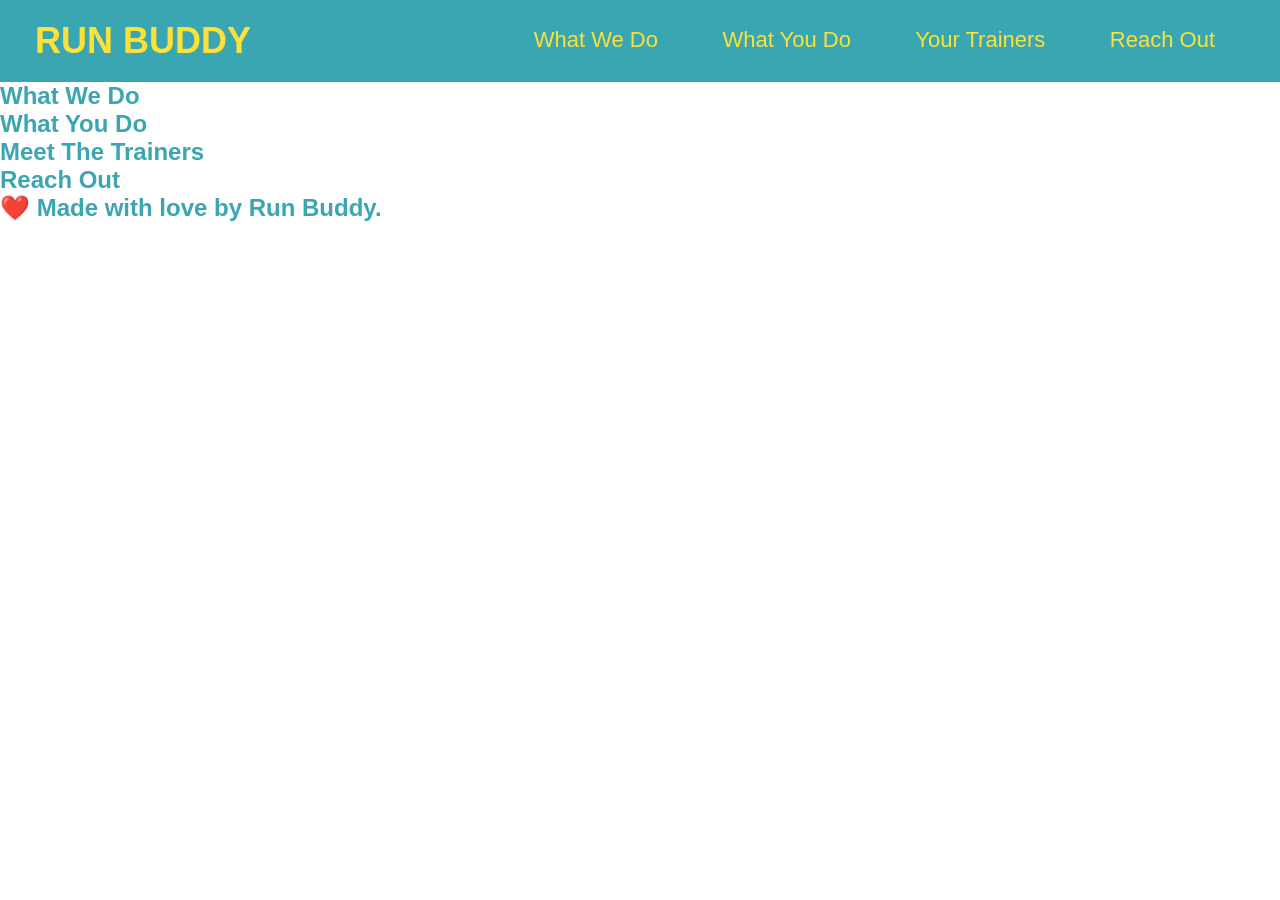
<file: index.html>
<!DOCTYPE html>
<html lang="en">
  <head>
    <meta charset="utf-8" />
    <title>Run Buddy</title>
    <link rel="stylesheet" href="./assets/css/style.css">
  </head>
  <body>
    <header>
      <h1>
        <a href="/">RUN BUDDY</a>
      </h1>
      <nav>
        <ul>
          <li>
            <a href="#what-we-do">What We Do</a>
          </li>
          <li>
            <a href="#what-you-do">What You Do</a>
          </li>
          <li>
            <a href="#your-trainers">Your Trainers</a>
          </li>
          <li>
            <a href="#reach-out">Reach Out</a>
          </li>
        </ul>
      </nav>
    </header>
    <section>

    </section>
    <section>
      <h2>What We Do</h2>
    </section>

    <section>
      <h2>What You Do</h2>
    </section>

    <section>
      <h2>Meet The Trainers</h2>
    </section>

    <section>
      <h2>Reach Out</h2>
    </section>

    <footer>
      <h2>❤️ Made with love by Run Buddy.</h2>
    </footer>
  </body>
</html>
</file>
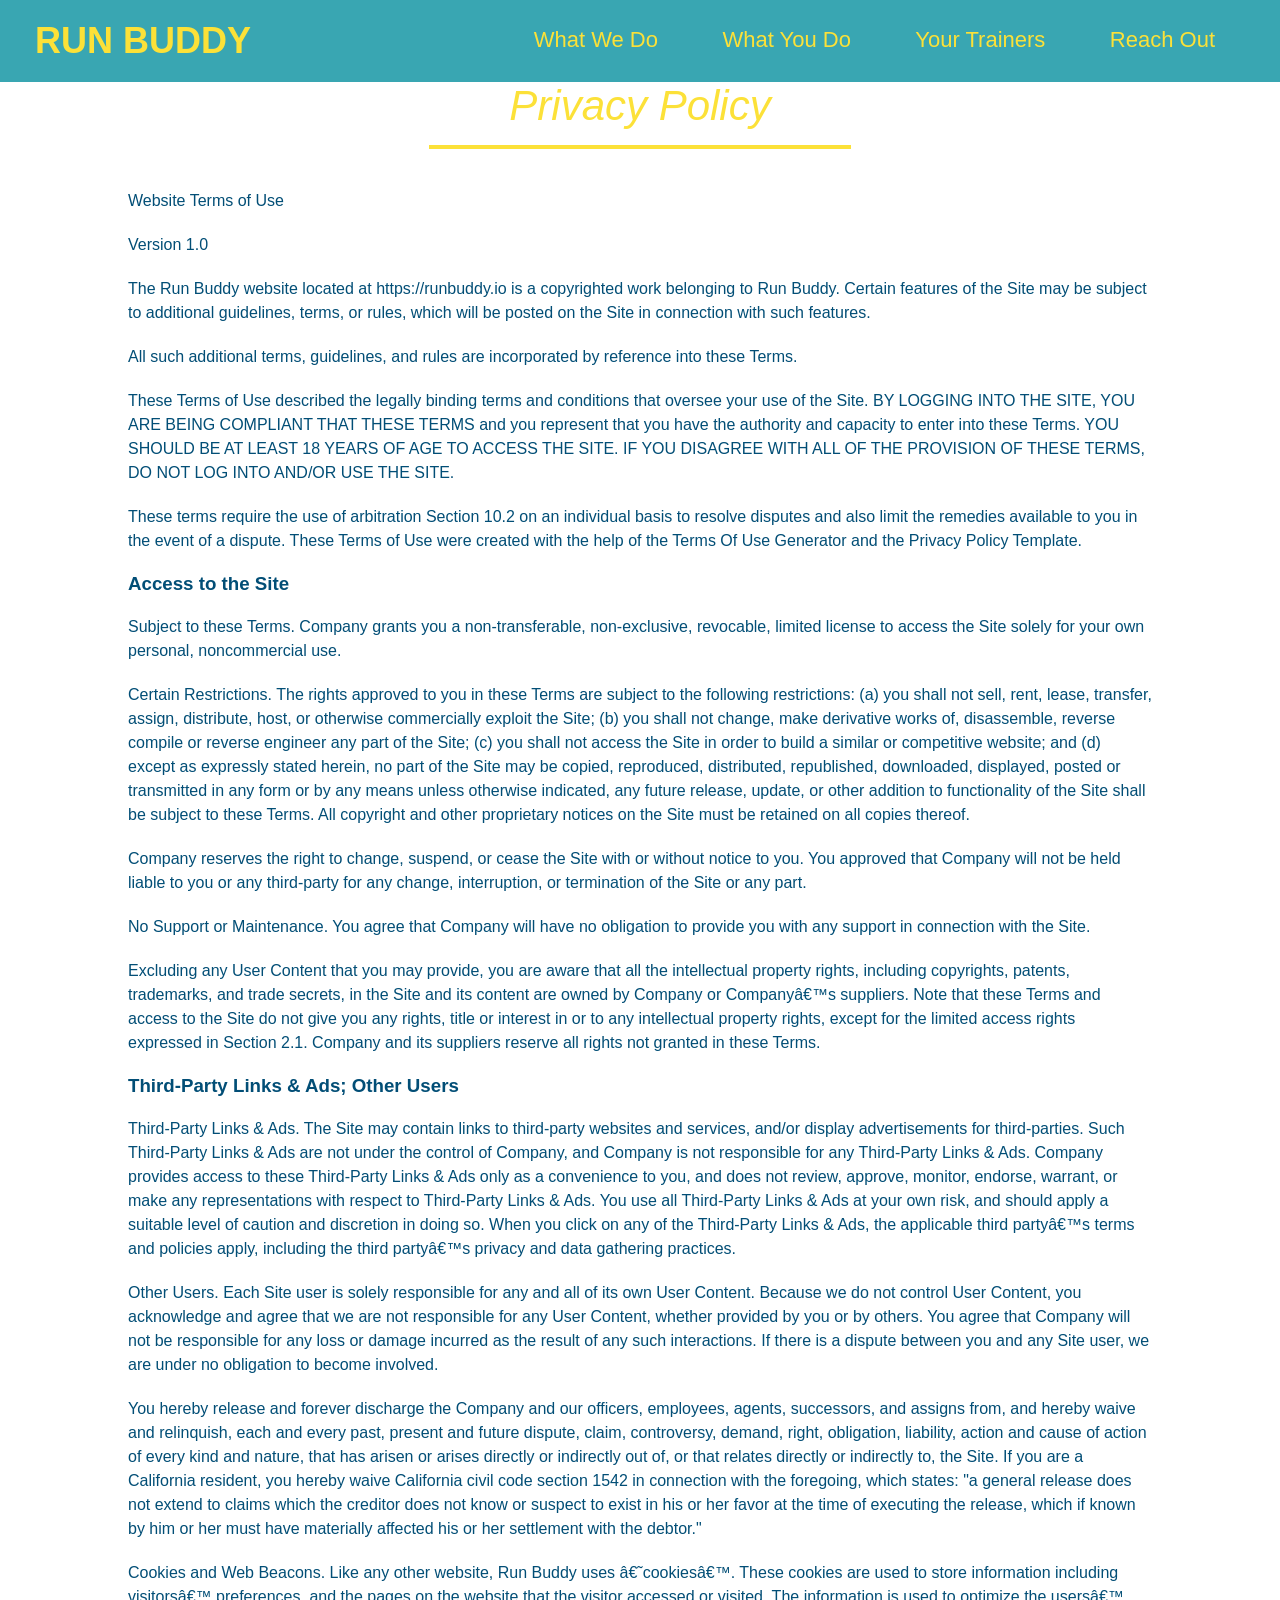
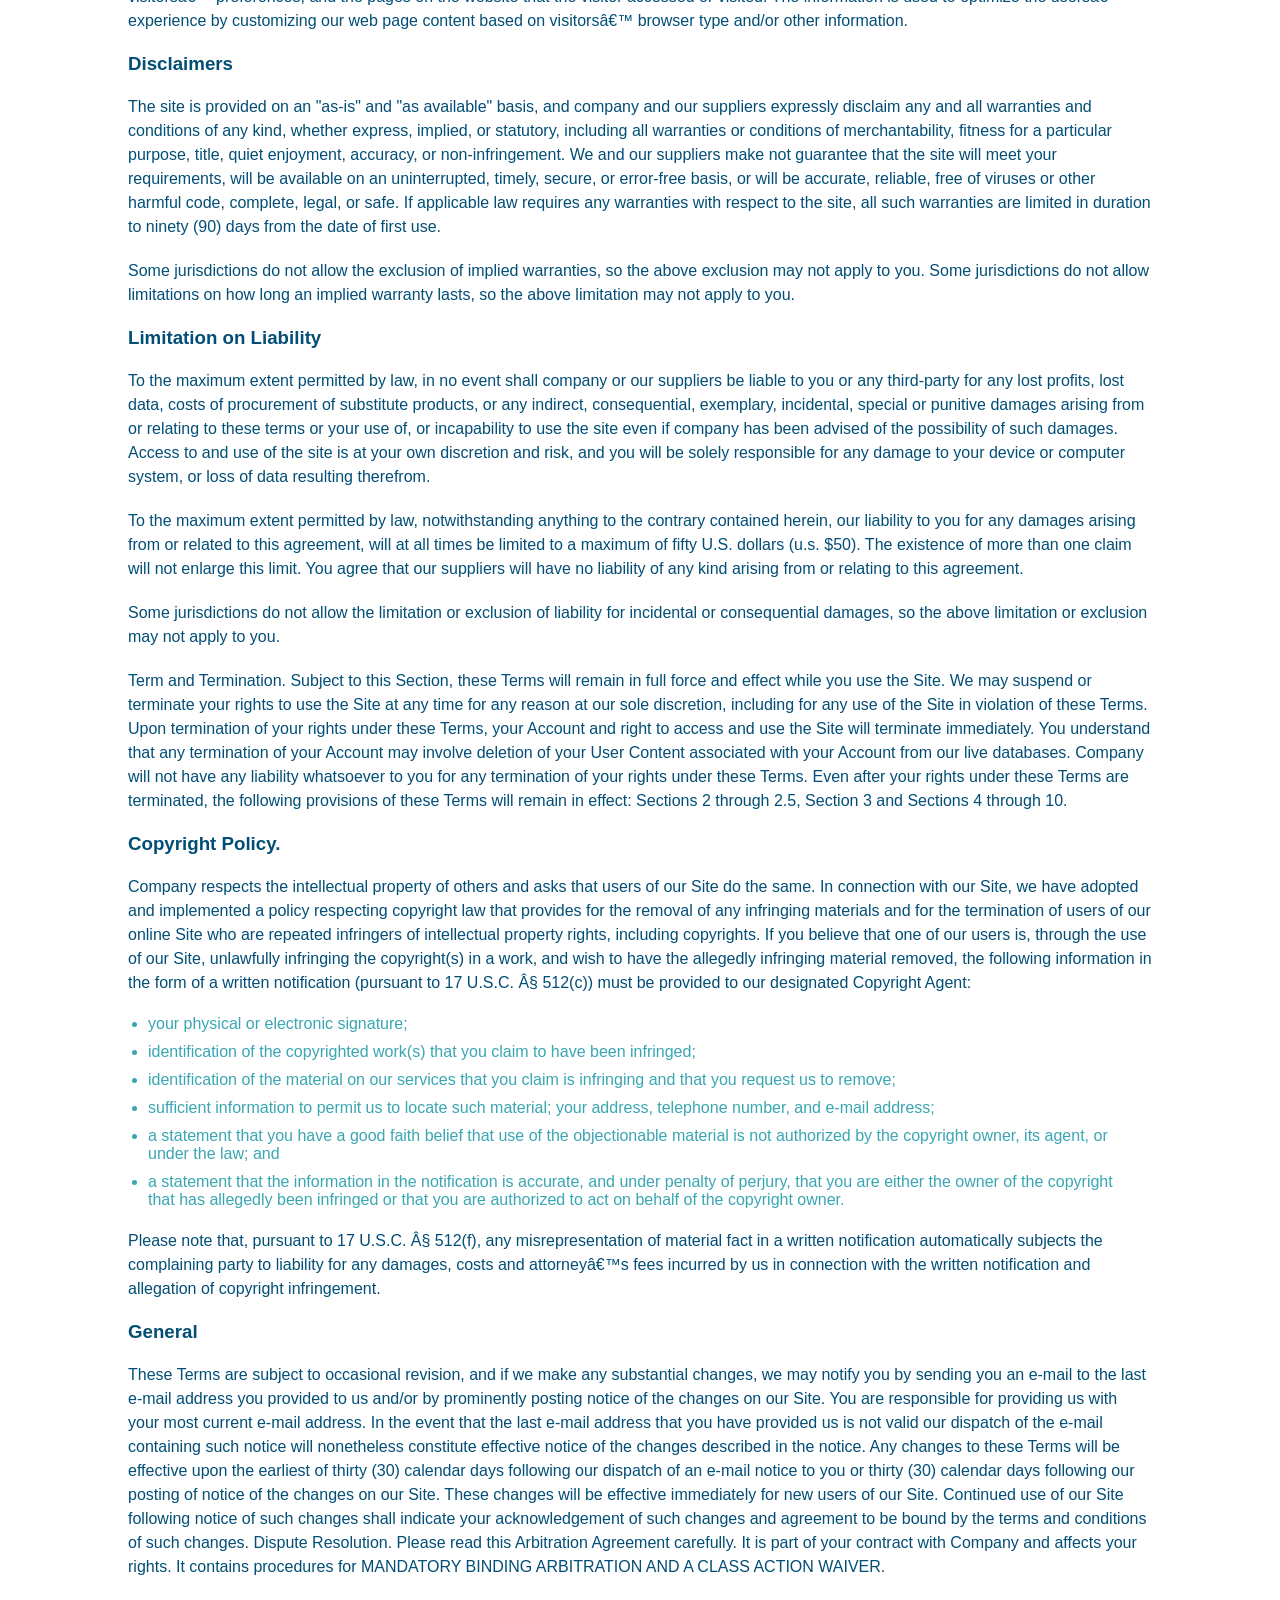
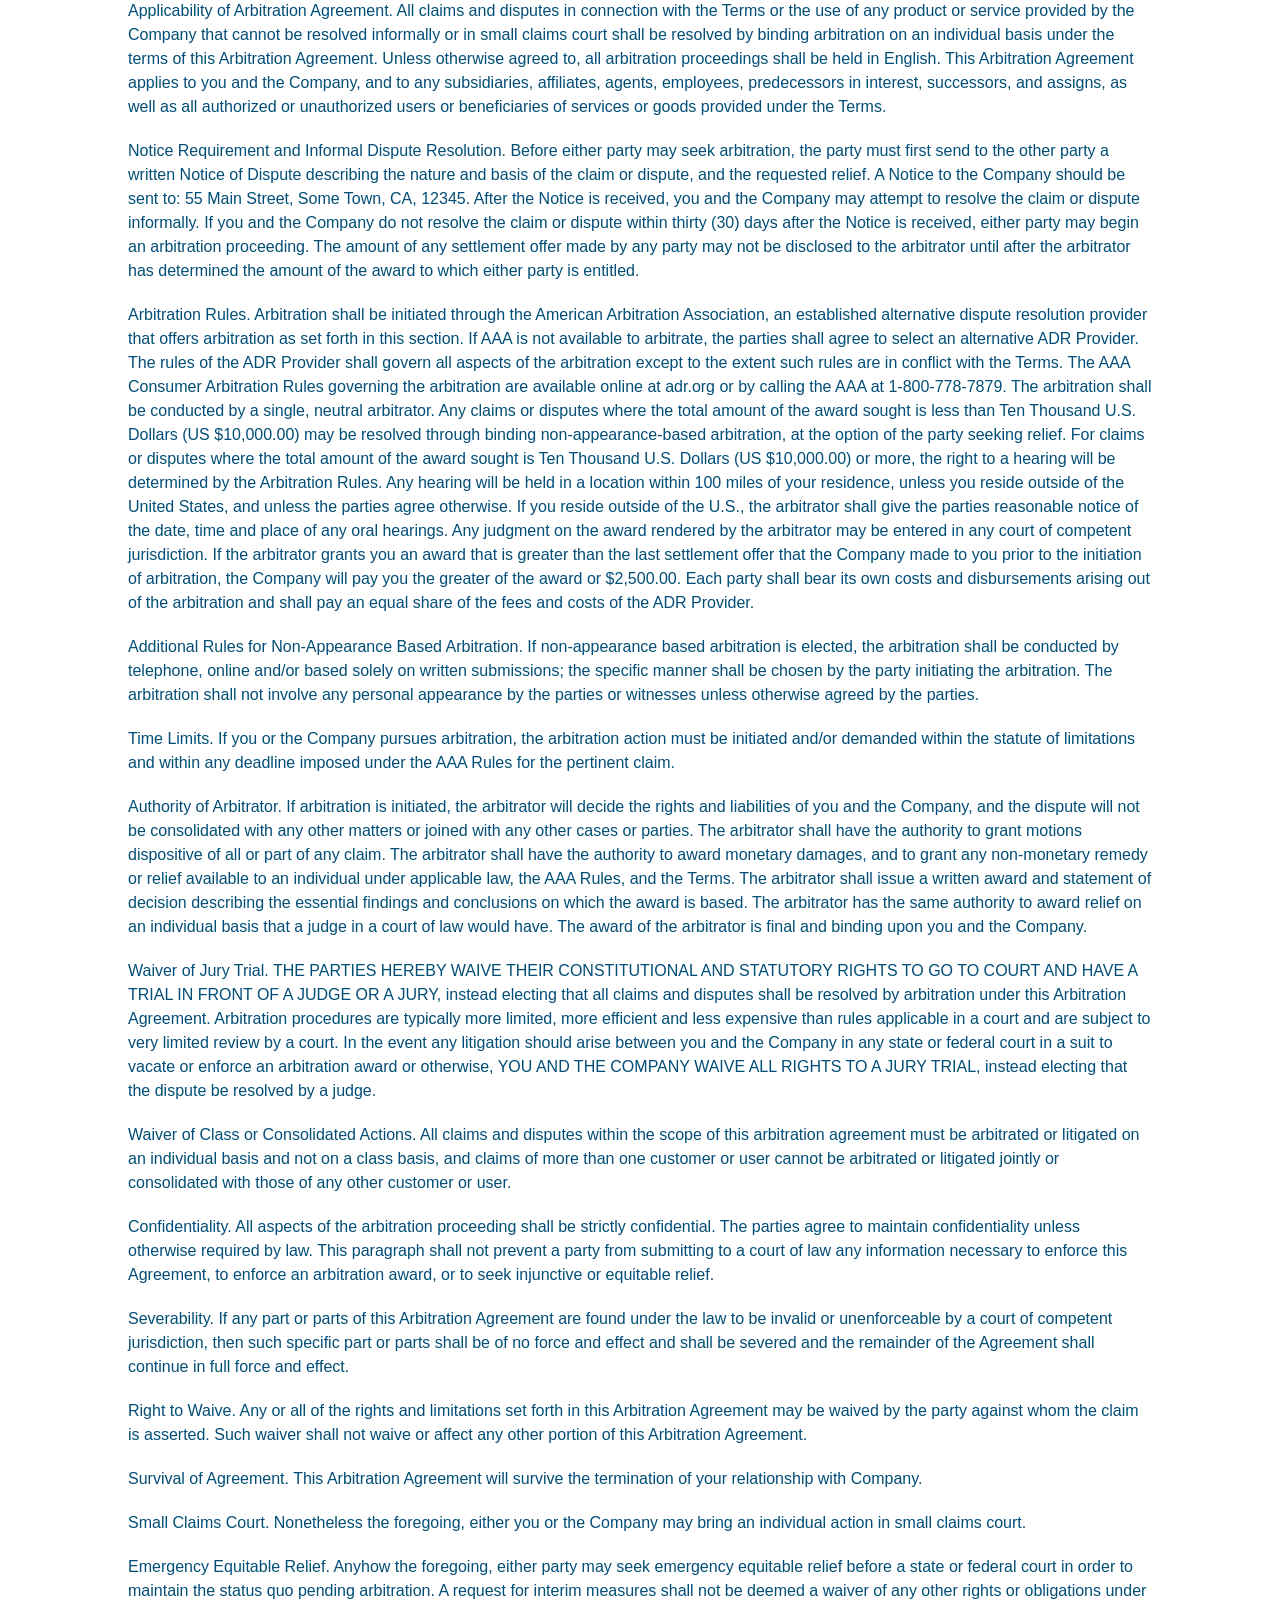
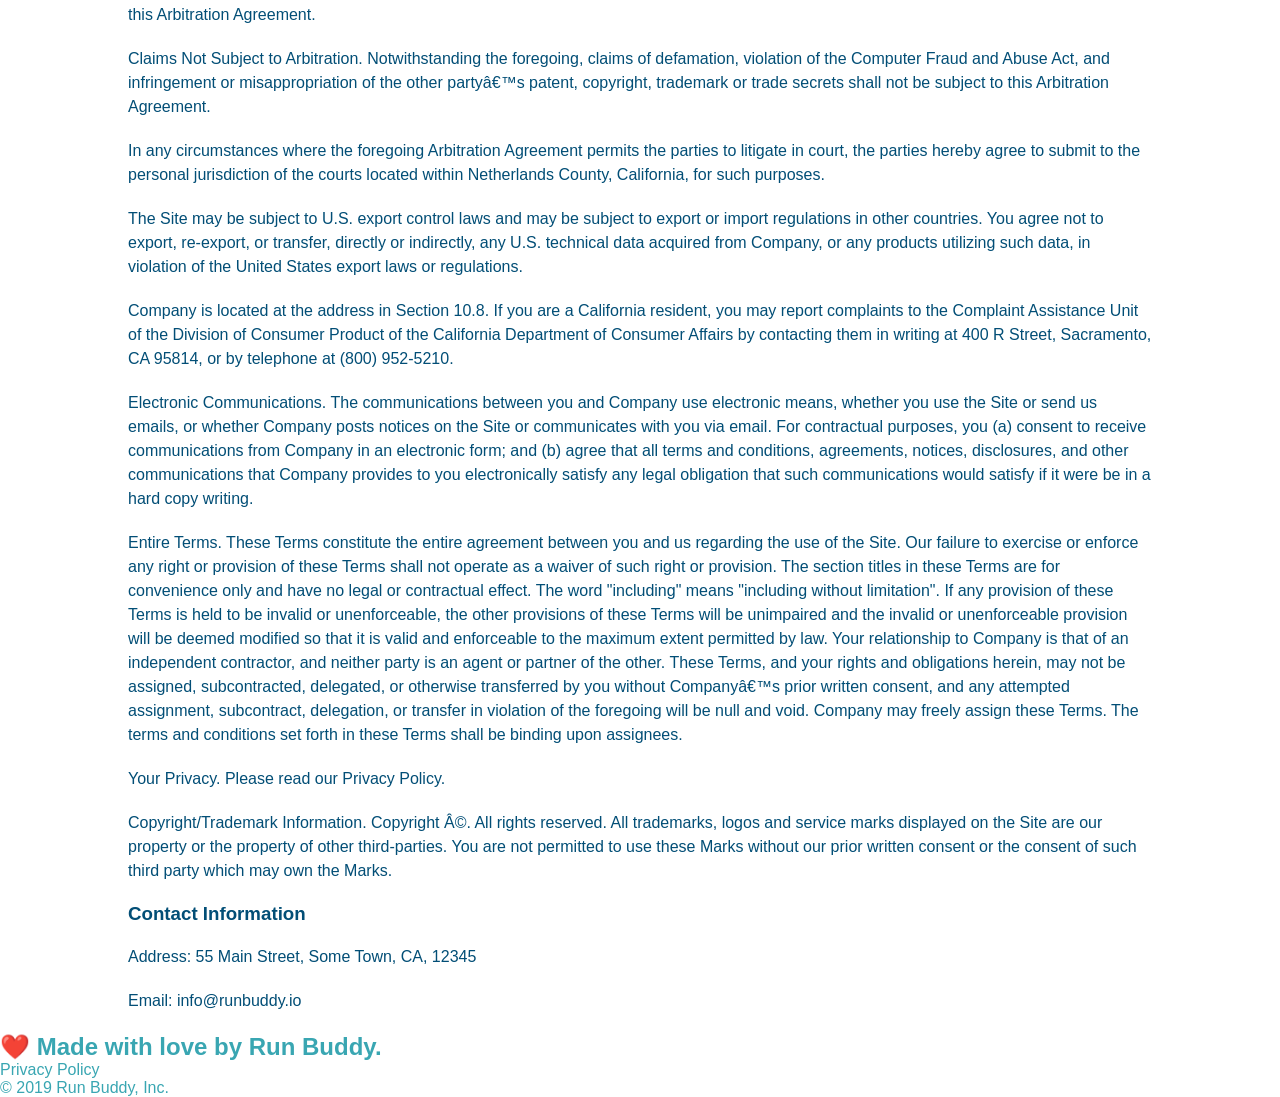
<file: privacy-policy.html>
<!DOCTYPE html>
<html lang="en">
    <head>
        <meta charset="UTF-8" />
        <meta name="viewport" content="width=device-width, initial-scale=1.0" />
        <title>Privacy Policy - Run Buddy</title>
        <link rel="stylesheet" href="./assets/css/style.css">
        <link rel="stylesheet" href="./assets/css/secondary-styles.css">
    </head>
    
    <body>
        <header>
            <h1>
                <a href="./index.html">
                    RUN BUDDY
                </a>
            </h1>
            <nav>
                <ul>
                    <li>
                        <a href="./index.html#what-we-do">What We Do</a>
                    </li>
                    <li>
                        <a href="./index.html#what-you-do">What You Do</a>
                    </li>
                    <li>
                        <a href="./index.html#your-trainers">Your Trainers</a>
                    </li>
                    <li>
                        <a href="./index.html#reach-out">Reach Out</a>
                    </li>
                </ul>
            </nav>
        </header>
        <section class="hero">
            <h2 class="page-title">
                Privacy Policy
            </h2>
        </section>
        <article class="secondary-content">
            <p>
                Website Terms of Use
              </p>
        
              <p>
                Version 1.0
              </p>
        
              <p>
                The Run Buddy website located at https://runbuddy.io is a copyrighted work belonging to Run Buddy. Certain
                features of the Site may be subject to additional guidelines, terms, or rules, which will be posted on the Site
                in connection with such features.
              </p>
        
              <p>
                All such additional terms, guidelines, and rules are incorporated by reference into these Terms.
              </p>
        
              <p>
                These Terms of Use described the legally binding terms and conditions that oversee your use of the Site. BY
                LOGGING INTO THE SITE, YOU ARE BEING COMPLIANT THAT THESE TERMS and you represent that you have the authority
                and capacity to enter into these Terms. YOU SHOULD BE AT LEAST 18 YEARS OF AGE TO ACCESS THE SITE. IF YOU
                DISAGREE WITH ALL OF THE PROVISION OF THESE TERMS, DO NOT LOG INTO AND/OR USE THE SITE.
              </p>
        
              <p>
                These terms require the use of arbitration Section 10.2 on an individual basis to resolve disputes and also
                limit the remedies available to you in the event of a dispute. These Terms of Use were created with the help of
                the Terms Of Use Generator and the Privacy Policy Template.
              </p>
        
              <h3>
                Access to the Site
              </h3>
        
              <p>
                Subject to these Terms. Company grants you a non-transferable, non-exclusive, revocable, limited license to
                access the Site solely for your own personal, noncommercial use.
              </p>
        
              <p>
                Certain Restrictions. The rights approved to you in these Terms are subject to the following restrictions: (a)
                you shall not sell, rent, lease, transfer, assign, distribute, host, or otherwise commercially exploit the Site;
                (b) you shall not change, make derivative works of, disassemble, reverse compile or reverse engineer any part of
                the Site; (c) you shall not access the Site in order to build a similar or competitive website; and (d) except
                as expressly stated herein, no part of the Site may be copied, reproduced, distributed, republished, downloaded,
                displayed, posted or transmitted in any form or by any means unless otherwise indicated, any future release,
                update, or other addition to functionality of the Site shall be subject to these Terms. All copyright and other
                proprietary notices on the Site must be retained on all copies thereof.
              </p>
        
              <p>
                Company reserves the right to change, suspend, or cease the Site with or without notice to you. You approved
                that Company will not be held liable to you or any third-party for any change, interruption, or termination of
                the Site or any part.
              </p>
        
              <p>
                No Support or Maintenance. You agree that Company will have no obligation to provide you with any support in
                connection with the Site.
              </p>
        
              <p>
                Excluding any User Content that you may provide, you are aware that all the intellectual property rights,
                including copyrights, patents, trademarks, and trade secrets, in the Site and its content are owned by Company
                or Companyâ€™s suppliers. Note that these Terms and access to the Site do not give you any rights, title or
                interest in or to any intellectual property rights, except for the limited access rights expressed in Section
                2.1. Company and its suppliers reserve all rights not granted in these Terms.
              </p>
        
              <h3>
                Third-Party Links & Ads; Other Users
              </h3>
        
              <p>
                Third-Party Links & Ads. The Site may contain links to third-party websites and services, and/or display
                advertisements for third-parties. Such Third-Party Links & Ads are not under the control of Company, and Company
                is not responsible for any Third-Party Links & Ads. Company provides access to these Third-Party Links & Ads
                only as a convenience to you, and does not review, approve, monitor, endorse, warrant, or make any
                representations with respect to Third-Party Links & Ads. You use all Third-Party Links & Ads at your own risk,
                and should apply a suitable level of caution and discretion in doing so. When you click on any of the
                Third-Party Links & Ads, the applicable third partyâ€™s terms and policies apply, including the third partyâ€™s
                privacy and data gathering practices.
              </p>
        
              <p>
                Other Users. Each Site user is solely responsible for any and all of its own User Content. Because we do not
                control User Content, you acknowledge and agree that we are not responsible for any User Content, whether
                provided by you or by others. You agree that Company will not be responsible for any loss or damage incurred as
                the result of any such interactions. If there is a dispute between you and any Site user, we are under no
                obligation to become involved.
              </p>
        
              <p>
                You hereby release and forever discharge the Company and our officers, employees, agents, successors, and
                assigns from, and hereby waive and relinquish, each and every past, present and future dispute, claim,
                controversy, demand, right, obligation, liability, action and cause of action of every kind and nature, that has
                arisen or arises directly or indirectly out of, or that relates directly or indirectly to, the Site. If you are
                a California resident, you hereby waive California civil code section 1542 in connection with the foregoing,
                which states: "a general release does not extend to claims which the creditor does not know or suspect to exist
                in his or her favor at the time of executing the release, which if known by him or her must have materially
                affected his or her settlement with the debtor."
              </p>
        
              <p>
                Cookies and Web Beacons. Like any other website, Run Buddy uses â€˜cookiesâ€™. These cookies are used to store
                information including visitorsâ€™ preferences, and the pages on the website that the visitor accessed or visited.
                The information is used to optimize the usersâ€™ experience by customizing our web page content based on visitorsâ€™
                browser type and/or other information.
              </p>
        
              <h3>
                Disclaimers
              </h3>
        
              <p>
                The site is provided on an "as-is" and "as available" basis, and company and our suppliers expressly disclaim
                any and all warranties and conditions of any kind, whether express, implied, or statutory, including all
                warranties or conditions of merchantability, fitness for a particular purpose, title, quiet enjoyment, accuracy,
                or non-infringement. We and our suppliers make not guarantee that the site will meet your requirements, will be
                available on an uninterrupted, timely, secure, or error-free basis, or will be accurate, reliable, free of
                viruses or other harmful code, complete, legal, or safe. If applicable law requires any warranties with respect
                to the site, all such warranties are limited in duration to ninety (90) days from the date of first use.
              </p>
        
              <p>
                Some jurisdictions do not allow the exclusion of implied warranties, so the above exclusion may not apply to
                you. Some jurisdictions do not allow limitations on how long an implied warranty lasts, so the above limitation
                may not apply to you.
              </p>
        
              <h3>
                Limitation on Liability
              </h3>
        
              <p>
                To the maximum extent permitted by law, in no event shall company or our suppliers be liable to you or any
                third-party for any lost profits, lost data, costs of procurement of substitute products, or any indirect,
                consequential, exemplary, incidental, special or punitive damages arising from or relating to these terms or
                your use of, or incapability to use the site even if company has been advised of the possibility of such
                damages. Access to and use of the site is at your own discretion and risk, and you will be solely responsible
                for any damage to your device or computer system, or loss of data resulting therefrom.
              </p>
        
              <p>
                To the maximum extent permitted by law, notwithstanding anything to the contrary contained herein, our liability
                to you for any damages arising from or related to this agreement, will at all times be limited to a maximum of
                fifty U.S. dollars (u.s. $50). The existence of more than one claim will not enlarge this limit. You agree that
                our suppliers will have no liability of any kind arising from or relating to this agreement.
              </p>
        
              <p>
                Some jurisdictions do not allow the limitation or exclusion of liability for incidental or consequential
                damages, so the above limitation or exclusion may not apply to you.
              </p>
        
              <p>
                Term and Termination. Subject to this Section, these Terms will remain in full force and effect while you use
                the Site. We may suspend or terminate your rights to use the Site at any time for any reason at our sole
                discretion, including for any use of the Site in violation of these Terms. Upon termination of your rights under
                these Terms, your Account and right to access and use the Site will terminate immediately. You understand that
                any termination of your Account may involve deletion of your User Content associated with your Account from our
                live databases. Company will not have any liability whatsoever to you for any termination of your rights under
                these Terms. Even after your rights under these Terms are terminated, the following provisions of these Terms
                will remain in effect: Sections 2 through 2.5, Section 3 and Sections 4 through 10.
              </p>
        
              <h3>
                Copyright Policy.
              </h3>
        
              <p>
                Company respects the intellectual property of others and asks that users of our Site do the same. In connection
                with our Site, we have adopted and implemented a policy respecting copyright law that provides for the removal
                of any infringing materials and for the termination of users of our online Site who are repeated infringers of
                intellectual property rights, including copyrights. If you believe that one of our users is, through the use of
                our Site, unlawfully infringing the copyright(s) in a work, and wish to have the allegedly infringing material
                removed, the following information in the form of a written notification (pursuant to 17 U.S.C. Â§ 512(c)) must
                be provided to our designated Copyright Agent:
              </p>
        
              <ul>
                <li>
                  your physical or electronic signature;
                </li>
                <li>
                  identification of the copyrighted work(s) that you claim to have been infringed;
                </li>
                <li>
                  identification of the material on our services that you claim is infringing and that you request us to remove;
                </li>
                <li>
                  sufficient information to permit us to locate such material; your address, telephone number, and e-mail
                  address;
                </li>
                <li>
                  a statement that you have a good faith belief that use of the objectionable material is not authorized by the
                  copyright owner, its agent, or under the law; and
                </li>
                <li>
                  a statement that the information in the notification is accurate, and under penalty of perjury, that you are
                  either the owner of the copyright that has allegedly been infringed or that you are authorized to act on
                  behalf of the copyright owner.
                </li>
              </ul>
        
              <p>
                Please note that, pursuant to 17 U.S.C. Â§ 512(f), any misrepresentation of material fact in a written
                notification automatically subjects the complaining party to liability for any damages, costs and attorneyâ€™s
                fees incurred by us in connection with the written notification and allegation of copyright infringement.
              </p>
        
              <h3>
                General
              </h3>
        
              <p>
                These Terms are subject to occasional revision, and if we make any substantial changes, we may notify you by
                sending you an e-mail to the last e-mail address you provided to us and/or by prominently posting notice of the
                changes on our Site. You are responsible for providing us with your most current e-mail address. In the event
                that the last e-mail address that you have provided us is not valid our dispatch of the e-mail containing such
                notice will nonetheless constitute effective notice of the changes described in the notice. Any changes to these
                Terms will be effective upon the earliest of thirty (30) calendar days following our dispatch of an e-mail
                notice to you or thirty (30) calendar days following our posting of notice of the changes on our Site. These
                changes will be effective immediately for new users of our Site. Continued use of our Site following notice of
                such changes shall indicate your acknowledgement of such changes and agreement to be bound by the terms and
                conditions of such changes. Dispute Resolution. Please read this Arbitration Agreement carefully. It is part of
                your contract with Company and affects your rights. It contains procedures for MANDATORY BINDING ARBITRATION AND
                A CLASS ACTION WAIVER.
              </p>
        
              <p>
                Applicability of Arbitration Agreement. All claims and disputes in connection with the Terms or the use of any
                product or service provided by the Company that cannot be resolved informally or in small claims court shall be
                resolved by binding arbitration on an individual basis under the terms of this Arbitration Agreement. Unless
                otherwise agreed to, all arbitration proceedings shall be held in English. This Arbitration Agreement applies to
                you and the Company, and to any subsidiaries, affiliates, agents, employees, predecessors in interest,
                successors, and assigns, as well as all authorized or unauthorized users or beneficiaries of services or goods
                provided under the Terms.
              </p>
        
              <p>
                Notice Requirement and Informal Dispute Resolution. Before either party may seek arbitration, the party must
                first send to the other party a written Notice of Dispute describing the nature and basis of the claim or
                dispute, and the requested relief. A Notice to the Company should be sent to: 55 Main Street, Some Town, CA,
                12345. After the Notice is received, you and the Company may attempt to resolve the claim or dispute informally.
                If you and the Company do not resolve the claim or dispute within thirty (30) days after the Notice is received,
                either party may begin an arbitration proceeding. The amount of any settlement offer made by any party may not
                be disclosed to the arbitrator until after the arbitrator has determined the amount of the award to which either
                party is entitled.
              </p>
        
              <p>
                Arbitration Rules. Arbitration shall be initiated through the American Arbitration Association, an established
                alternative dispute resolution provider that offers arbitration as set forth in this section. If AAA is not
                available to arbitrate, the parties shall agree to select an alternative ADR Provider. The rules of the ADR
                Provider shall govern all aspects of the arbitration except to the extent such rules are in conflict with the
                Terms. The AAA Consumer Arbitration Rules governing the arbitration are available online at adr.org or by
                calling the AAA at 1-800-778-7879. The arbitration shall be conducted by a single, neutral arbitrator. Any
                claims or disputes where the total amount of the award sought is less than Ten Thousand U.S. Dollars (US
                $10,000.00) may be resolved through binding non-appearance-based arbitration, at the option of the party seeking
                relief. For claims or disputes where the total amount of the award sought is Ten Thousand U.S. Dollars (US
                $10,000.00) or more, the right to a hearing will be determined by the Arbitration Rules. Any hearing will be
                held in a location within 100 miles of your residence, unless you reside outside of the United States, and
                unless the parties agree otherwise. If you reside outside of the U.S., the arbitrator shall give the parties
                reasonable notice of the date, time and place of any oral hearings. Any judgment on the award rendered by the
                arbitrator may be entered in any court of competent jurisdiction. If the arbitrator grants you an award that is
                greater than the last settlement offer that the Company made to you prior to the initiation of arbitration, the
                Company will pay you the greater of the award or $2,500.00. Each party shall bear its own costs and
                disbursements arising out of the arbitration and shall pay an equal share of the fees and costs of the ADR
                Provider.
              </p>
        
              <p>
                Additional Rules for Non-Appearance Based Arbitration. If non-appearance based arbitration is elected, the
                arbitration shall be conducted by telephone, online and/or based solely on written submissions; the specific
                manner shall be chosen by the party initiating the arbitration. The arbitration shall not involve any personal
                appearance by the parties or witnesses unless otherwise agreed by the parties.
              </p>
        
              <p>
                Time Limits. If you or the Company pursues arbitration, the arbitration action must be initiated and/or demanded
                within the statute of limitations and within any deadline imposed under the AAA Rules for the pertinent claim.
              </p>
        
              <p>
                Authority of Arbitrator. If arbitration is initiated, the arbitrator will decide the rights and liabilities of
                you and the Company, and the dispute will not be consolidated with any other matters or joined with any other
                cases or parties. The arbitrator shall have the authority to grant motions dispositive of all or part of any
                claim. The arbitrator shall have the authority to award monetary damages, and to grant any non-monetary remedy
                or relief available to an individual under applicable law, the AAA Rules, and the Terms. The arbitrator shall
                issue a written award and statement of decision describing the essential findings and conclusions on which the
                award is based. The arbitrator has the same authority to award relief on an individual basis that a judge in a
                court of law would have. The award of the arbitrator is final and binding upon you and the Company.
              </p>
        
              <p>
                Waiver of Jury Trial. THE PARTIES HEREBY WAIVE THEIR CONSTITUTIONAL AND STATUTORY RIGHTS TO GO TO COURT AND HAVE
                A TRIAL IN FRONT OF A JUDGE OR A JURY, instead electing that all claims and disputes shall be resolved by
                arbitration under this Arbitration Agreement. Arbitration procedures are typically more limited, more efficient
                and less expensive than rules applicable in a court and are subject to very limited review by a court. In the
                event any litigation should arise between you and the Company in any state or federal court in a suit to vacate
                or enforce an arbitration award or otherwise, YOU AND THE COMPANY WAIVE ALL RIGHTS TO A JURY TRIAL, instead
                electing that the dispute be resolved by a judge.
              </p>
        
              <p>
                Waiver of Class or Consolidated Actions. All claims and disputes within the scope of this arbitration agreement
                must be arbitrated or litigated on an individual basis and not on a class basis, and claims of more than one
                customer or user cannot be arbitrated or litigated jointly or consolidated with those of any other customer or
                user.
              </p>
        
              <p>
                Confidentiality. All aspects of the arbitration proceeding shall be strictly confidential. The parties agree to
                maintain confidentiality unless otherwise required by law. This paragraph shall not prevent a party from
                submitting to a court of law any information necessary to enforce this Agreement, to enforce an arbitration
                award, or to seek injunctive or equitable relief.
              </p>
        
              <p>
                Severability. If any part or parts of this Arbitration Agreement are found under the law to be invalid or
                unenforceable by a court of competent jurisdiction, then such specific part or parts shall be of no force and
                effect and shall be severed and the remainder of the Agreement shall continue in full force and effect.
              </p>
        
              <p>
                Right to Waive. Any or all of the rights and limitations set forth in this Arbitration Agreement may be waived
                by the party against whom the claim is asserted. Such waiver shall not waive or affect any other portion of this
                Arbitration Agreement.
              </p>
        
              <p>
                Survival of Agreement. This Arbitration Agreement will survive the termination of your relationship with
                Company.
              </p>
        
              <p>
                Small Claims Court. Nonetheless the foregoing, either you or the Company may bring an individual action in small
                claims court.
              </p>
        
              <p>
                Emergency Equitable Relief. Anyhow the foregoing, either party may seek emergency equitable relief before a
                state or federal court in order to maintain the status quo pending arbitration. A request for interim measures
                shall not be deemed a waiver of any other rights or obligations under this Arbitration Agreement.
              </p>
        
              <p>
                Claims Not Subject to Arbitration. Notwithstanding the foregoing, claims of defamation, violation of the
                Computer Fraud and Abuse Act, and infringement or misappropriation of the other partyâ€™s patent, copyright,
                trademark or trade secrets shall not be subject to this Arbitration Agreement.
              </p>
        
              <p>
                In any circumstances where the foregoing Arbitration Agreement permits the parties to litigate in court, the
                parties hereby agree to submit to the personal jurisdiction of the courts located within Netherlands County,
                California, for such purposes.
              </p>
        
              <p>
                The Site may be subject to U.S. export control laws and may be subject to export or import regulations in other
                countries. You agree not to export, re-export, or transfer, directly or indirectly, any U.S. technical data
                acquired from Company, or any products utilizing such data, in violation of the United States export laws or
                regulations.
              </p>
        
              <p>
                Company is located at the address in Section 10.8. If you are a California resident, you may report complaints
                to the Complaint Assistance Unit of the Division of Consumer Product of the California Department of Consumer
                Affairs by contacting them in writing at 400 R Street, Sacramento, CA 95814, or by telephone at (800) 952-5210.
              </p>
        
              <p>
                Electronic Communications. The communications between you and Company use electronic means, whether you use the
                Site or send us emails, or whether Company posts notices on the Site or communicates with you via email. For
                contractual purposes, you (a) consent to receive communications from Company in an electronic form; and (b)
                agree that all terms and conditions, agreements, notices, disclosures, and other communications that Company
                provides to you electronically satisfy any legal obligation that such communications would satisfy if it were be
                in a hard copy writing.
              </p>
        
              <p>
                Entire Terms. These Terms constitute the entire agreement between you and us regarding the use of the Site. Our
                failure to exercise or enforce any right or provision of these Terms shall not operate as a waiver of such right
                or provision. The section titles in these Terms are for convenience only and have no legal or contractual
                effect. The word "including" means "including without limitation". If any provision of these Terms is held to be
                invalid or unenforceable, the other provisions of these Terms will be unimpaired and the invalid or
                unenforceable provision will be deemed modified so that it is valid and enforceable to the maximum extent
                permitted by law. Your relationship to Company is that of an independent contractor, and neither party is an
                agent or partner of the other. These Terms, and your rights and obligations herein, may not be assigned,
                subcontracted, delegated, or otherwise transferred by you without Companyâ€™s prior written consent, and any
                attempted assignment, subcontract, delegation, or transfer in violation of the foregoing will be null and void.
                Company may freely assign these Terms. The terms and conditions set forth in these Terms shall be binding upon
                assignees.
              </p>
        
              <p>
                Your Privacy. Please read our Privacy Policy.
              </p>
        
              <p>
                Copyright/Trademark Information. Copyright Â©. All rights reserved. All trademarks, logos and service marks
                displayed on the Site are our property or the property of other third-parties. You are not permitted to use
                these Marks without our prior written consent or the consent of such third party which may own the Marks.
              </p>
        
              <h3>
                Contact Information
              </h3>
        
              <p>
                Address: 55 Main Street, Some Town, CA, 12345
              </p>
        
              <p>
                Email: info@runbuddy.io
              </p>
         
        </article>
        <footer>
            <h2>❤️ Made with love by Run Buddy.</h2>
            <div>
                <a>Privacy Policy</a><br/>
                &copy; 2019 Run Buddy, Inc.
            </div>
        </footer>
    </body>
</html>
</file>
<file: assets/css/style.css>
* {
  margin: 0;
  padding: 0;
}
body {
  color: #39a6b2;
  font-family: Arial, Helvetica, sans-serif;
}

header {
  padding: 20px 35px;
  background-color: #39a6b2;
}

header h1 {
  font-weight: bold;
  font-size: 36px;
  color: #fce138;
  margin: 0;
  display: inline;
}

header a {
  text-decoration: none;
  color: #fce138;
}

header nav {
  float: right;
  margin: 7px 0;
}

header nav ul li {
  display: inline;
}

header nav ul li a {
  margin: 0 30px;
  font-weight: lighter;
  font-size: 22px;
}
</file>
<file: assets/css/secondary-styles.css>
.hero {
    background-position: bottom;
    height: auto;
    text-align: center;
    margin-bottom: 40px;
}

.page-title {
    color: #fce138;
    display: inline-block;
    border-bottom: 4px solid #fce138;
    padding: 0 80px 15px 80px;
    font-weight: normal;
    font-size: 42px;
    font-style: italic;
}

.secondary-content {
    width: 80%;
    margin: 0 auto;
    color: #024e76;
}

.secondary-content h3 {
    font-style: 25px;
    margin: 20px 0;
}

.secondary-content p {
    font-size: 16px;
    line-height: 1.5;
    margin: 20px 0;
}

.secondary-content ul {
    margin: 15px 20px;
}

.secondary-content li {
    color: #39a6b2;
    margin: 10px 0;
}
</file>
